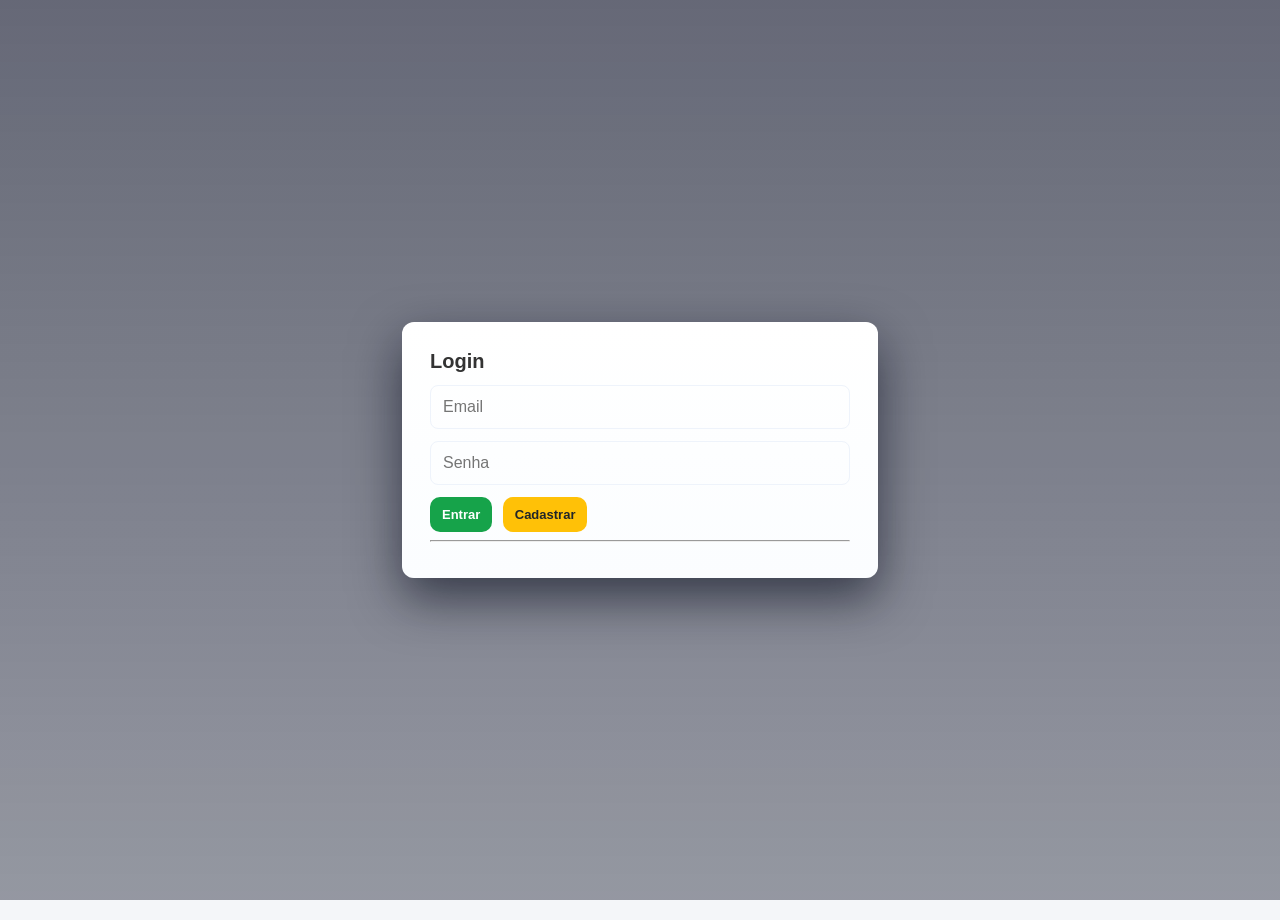
<file: index.html>
<!DOCTYPE html>
<html lang="pt-BR">
<head>
    <meta charset="UTF-8">
    <title>Sistema Multi-Serviços Comercial: Gestão de O.S.</title>
    <link rel="stylesheet" href="prototipo.css">
    <link rel="stylesheet" href="prototipo.auth.css">
    <link rel="stylesheet" href="prototipo.theme.css">

</head>
<body>
    <!-- Profile area and Login modal -->
    <div id="profile-area" style="position:fixed; right:20px; top:12px; z-index:1000;">
        <button id="profile-btn" class="btn btn-primary" style="display:none">Perfil</button>
        <div id="profile-menu" class="profile-menu" style="display:none"></div>
    </div>
    <input id="profile-photo-input" type="file" accept="image/*" style="display:none">

    <div id="login-modal" class="login-modal" style="display:none">
        <div class="login-box">
            <h3>Login</h3>
            <div id="login-error" style="color:#c00; display:none"></div>
            <input id="login-email" type="email" placeholder="Email" class="editable"><br>
            <input id="login-password" type="password" placeholder="Senha" class="editable"><br>
            <button id="login-btn" class="btn btn-success">Entrar</button>
            <button id="show-register" class="btn btn-warning">Cadastrar</button>
            <hr>
            <div id="register-form" style="display:none">
                <h4>Cadastro</h4>
                <input id="reg-name" type="text" placeholder="Nome" class="editable"><br>
                <input id="reg-email" type="email" placeholder="Email" class="editable"><br>
                <input id="reg-password" type="password" placeholder="Senha" class="editable"><br>
                    <label for="reg-photo" style="font-size:13px; color:#555; display:block; margin:8px 0 4px;">Foto de perfil (opcional):</label>
                    <input id="reg-photo" type="file" accept="image/*" class="editable" style="padding:10px;">
                    <button id="register-btn" class="btn btn-primary">Criar Conta</button>
                    <button id="cancel-register" class="btn btn-danger">Cancelar</button>
                </div>
        </div>
    </div>

    <!-- Admin Panel (visible to admin users) -->
    <div id="admin-panel" style="display:none; position:fixed; inset:0; align-items:center; justify-content:center; z-index:2200; background: rgba(0,0,0,0.5);">
        <div style="background:#fff; padding:20px; border-radius:8px; width:720px; max-height:80vh; overflow:auto;">
            <h3>Admin Panel</h3>
            <div style="display:flex; align-items:center; gap:8px;">
                <label style="font-weight:bold">Resetar próximo número de O.S. para:</label>
                <input id="admin-reset-input" type="number" min="1" value="1" class="editable" style="width:120px; display:inline-block;">
                <button id="admin-reset-btn" class="btn btn-danger" onclick="adminResetCounter()">Resetar</button>
            </div>
            <hr>
            <h4>Usuários</h4>
            <div id="admin-users-list"></div>
            <hr>
            <h4>Ordens de Serviço</h4>
            <div id="admin-os-list"></div>
            <div style="text-align:right; margin-top:12px;">
                <button id="admin-close-btn" class="btn btn-primary" onclick="closeAdminPanel()">Fechar</button>
            </div>
        </div>
    </div>

    <div id="app-root">
    <div class="abas-navegacao">
        <button class="aba-btn ativa" id="btn-aba-painel" onclick="alternarAba('painel')">📋 Painel de Histórico</button>
        <button class="aba-btn" id="btn-aba-nova" onclick="alternarAba('nova')">➕ Criar Nova O.S. (<span id="proximo-numero-aba">1</span>)</button>
    </div>

    <div id="tela-painel" class="tela ativa">
        <h2>Histórico de Ordens de Serviço</h2>
        
        <div class="barra-filtros">
            <input type="text" id="filtro-busca-texto" class="campo-busca" placeholder="🔍 Digite o nome do cliente, CPF/CNPJ ou o número da O.S. para filtrar na hora..." oninput="filtrarTabelaPainel()">
            
            <div class="grupo-filtros">
                <span style="font-size:13px; font-weight:bold; color:#555;">Status:</span>
                <button class="filtro-btn ativo" data-tipo="status" data-valor="Todos" onclick="definirFiltro(this)">Todos</button>
                <button class="filtro-btn" data-tipo="status" data-valor="Orçamento" onclick="definirFiltro(this)">📝 Orçamentos</button>
                <button class="filtro-btn" data-tipo="status" data-valor="Aberta" onclick="definirFiltro(this)">⚠️ Abertas</button>
                <button class="filtro-btn" data-tipo="status" data-valor="Concluída" onclick="definirFiltro(this)">✅ Concluídas</button>
                <button class="filtro-btn" data-tipo="status" data-valor="Cancelada" onclick="definirFiltro(this)">🚫 Canceladas</button>
                
                <span style="font-size:13px; font-weight:bold; color:#555; margin-left:15px;">Categoria:</span>
                <button class="filtro-btn ativo" data-tipo="categoria" data-valor="Todas" onclick="definirFiltro(this)">Todas</button>
                <button class="filtro-btn" data-tipo="categoria" data-valor="Instalação" onclick="definirFiltro(this)">🛠️ Instalação</button>
                <button class="filtro-btn" data-tipo="categoria" data-valor="Montagem" onclick="definirFiltro(this)">📦 Montagem</button>
                <button class="filtro-btn" data-tipo="categoria" data-valor="Manutenção" onclick="definirFiltro(this)">🔄 Manutenção</button>
                <button class="filtro-btn" data-tipo="categoria" data-valor="Reparo" onclick="definirFiltro(this)">🩹 Reparo</button>
            </div>
        </div>

        <table class="tabela-painel">
            <thead>
                <tr>
                    <th style="width: 70px;">Nº O.S.</th>
                    <th style="width: 110px;">Categoria</th>
                    <th>Cliente / Documento</th>
                    <th>Descrição / Equipamento</th>
                    <th style="width: 130px;">Financeiro</th>
                    <th style="width: 90px;">Status</th>
                    <th style="width: 180px;" class="col-acao">Ações</th>
                </tr>
            </thead>
            <tbody id="corpo-tabela-painel"></tbody>
        </table>
    </div>

    <div id="tela-nova-os" class="tela">
        
        <div class="box-status-os" id="bloco-status-gerenciamento" style="display: none;">
            <div>
                <strong>Status Geral:</strong>
                <select id="form-status-atualizador" style="padding: 6px; font-weight: bold; border-radius: 4px;">
                    <option value="Orçamento">📝 Orçamento / Proposta</option>
                    <option value="Aberta">⚠️ Aberta / Em Andamento</option>
                    <option value="Concluída">✅ Concluída / Entregue</option>
                    <option value="Cancelada">🚫 Cancelada</option>
                </select>
            </div>
            <div>
                <strong>Cobrança:</strong>
                <select id="form-cobranca-atualizador" style="padding: 6px; font-weight: bold; border-radius: 4px;">
                    <option value="Aguardando Pagamento">❌ Aguardando Pagamento</option>
                    <option value="Pago">💰 Pago / Liquidado</option>
                </select>
            </div>
            <button class="btn btn-success" style="padding: 6px 12px;" onclick="salvarStatusAtualizado()">🔄 Atualizar O.S.</button>
            <button class="btn btn-primary" style="padding: 6px 12px; display:none;" id="btn-converter-orcamento" onclick="converterOrcamentoEmOS()">✅ Converter em O.S.</button>
            <button class="btn btn-whatsapp" style="padding: 6px 12px; margin-left: auto;" onclick="enviarWhatsAppOS()">💬 Enviar por WhatsApp</button>
        </div>

        <div class="rodape-impressao-f1">
            Ordem de Serviço Nº <span class="espelho-os-num">1</span> | Página 1 de 2
        </div>

        <div class="header-os">
            <div class="header-logo-area">
                <h2><input type="text" id="cfg-nome-empresa" class="editable empresa-titulo-input" value="EMPRESA DE PRESTAÇÃO DE SERVIÇOS E MANUTENÇÃO"></h2>
                <p style="margin: 0;"><input type="text" id="cfg-infos-empresa" class="editable empresa-subtitulo-input" value="Reparos, Montagens e Instalações Gerais | Contato: (00) 00000-0000"></p>
            </div>
            <div class="header-info-area">
                <h3>ORDEM DE SERVIÇO</h3>
                <div class="box-numero-os">
                    <h2>Nº <span id="os-numero-atual">1</span></h2>
                </div>
                <div class="paginacao-topo-f1">Documento Técnico</div>
            </div>
        </div>

        <div class="titulo-secao">1. Classificação e Prazo</div>
        <div class="grid-2">
            <div>
                <strong>Tipo de Serviço Principal:</strong><br>
                <select id="form-tipo-servico" class="editable" style="width: 100%; margin-top: 5px;" onchange="atualizarTermoGarantiaDinamico()">
                    <option value="Instalação">🛠️ Instalação (Primeiro funcionamento)</option>
                    <option value="Montagem">📦 Montagem (Agrupamento de peças)</option>
                    <option value="Manutenção">🔄 Manutenção (Preventiva / Inspeção)</option>
                    <option value="Reparo">🩹 Reparo (Correção de defeito / Conserto)</option>
                </select>
            </div>
            <div>
                <strong>Prazo de Entrega / Execução:</strong><br>
                <input type="text" id="form-prazo" class="editable" value="A combinar" style="margin-top: 5px;">
            </div>
        </div>

        <div class="titulo-secao">2. Dados do Cliente e Contato</div>
        <div class="grid-custom-cliente">
            <div><strong>Cliente / Empresa Solicitante:</strong><br><input type="text" id="form-cliente" class="editable" placeholder="Nome completo / Razão Social" oninput="espelharDadosSegundaFolha()"></div>
            <div><strong>CPF / CNPJ:</strong><br><input type="text" id="form-documento" class="editable" placeholder="000.000.000-00"></div>
            <div><strong>WhatsApp / Telefone:</strong><br><input type="text" id="form-celular" class="editable" placeholder="(00) 99999-0000"></div>
        </div>
        
        <div id="bloco-endereco-original" style="margin-top: 10px;">
            <strong>Endereço da Execução:</strong><br><input type="text" id="form-endereco" class="editable" placeholder="Rua, Número, Bairro, Cidade" oninput="espelharDadosSegundaFolha()">
        </div>

        <div class="titulo-secao">3. Identificação do Equipamento / Objeto</div>
        <div class="grid-2">
            <div><strong>Equipamento / Marca / Modelo:</strong><br><input type="text" id="form-equip-modelo" class="editable" placeholder="Ex: Ar Condicionado Split Philco 12000 BTUs"></div>
            <div><strong>Número de Série / Identificador único:</strong><br><input type="text" id="form-equip-serie" class="editable" placeholder="Ex: N/S: 458712953-A"></div>
        </div>

        <div class="titulo-secao">4. Descrição Detalhada do Trabalho Solicitado</div>
        <textarea id="form-escopo" class="editable" style="width: 100%; height: 60px; resize: none;" placeholder="Descreva aqui o problema relatado ou o escopo livre..."></textarea>

        <div class="titulo-secao">5. Detalhamento Técnico e Valores</div>
        <button class="btn btn-primary btn-sm btn-acao-tabela" id="btn-adicionar-item-tabela" onclick="adicionarLinhaItem('', 1, 0)" style="margin-bottom: 10px;">➕ Adicionar Item (Serviço ou Material)</button>
        
        <table class="tabela-itens" id="tabela-financeira">
            <thead>
                <tr>
                    <th>Descrição do Serviço Prestado ou Material Aplicado</th>
                    <th style="width: 80px;" class="text-right">Qtd</th>
                    <th style="width: 130px;" class="text-right">Val. Unitário (R$)</th>
                    <th style="width: 130px;" class="text-right">Subtotal (R$)</th>
                    <th style="width: 50px;" class="col-acao btn-acao-tabela">Ação</th>
                </tr>
            </thead>
            <tbody id="corpo-tabela-itens"></tbody>
            <tfoot>
                <tr>
                    <td colspan="3" class="text-right" style="font-weight: bold;">Forma de Pagamento Combinada:</td>
                    <td colspan="2">
                        <select id="form-forma-pagamento" class="editable" style="font-weight: bold; width: 100%;" onchange="espelharDadosSegundaFolha(); atualizarStatusFormaPagamento();">
                            <option value="Pix">❖ Pix</option>
                            <option value="Dinheiro">💵 Dinheiro</option>
                            <option value="Cartão de Crédito">💳 Cartão de Crédito</option>
                            <option value="Cartão de Débito">💳 Cartão de Débito</option>
                            <option value="Boleto Bancário">📄 Boleto Bancário</option>
                        </select>
                    </td>
                </tr>
                <tr class="linha-total">
                    <td colspan="3" class="text-right">VALOR TOTAL DA O.S.:</td>
                    <td class="text-right" id="txt-valor-total" style="color: #0056b3;">R$ 0,00</td>
                    <td class="col-acao btn-acao-tabela"></td>
                </tr>
            </tfoot>
        </table>

        <div class="bloco-comprovante-pagamento" id="bloco-comprovante">
            <h3>📎 Comprovante de Pagamento</h3>
            <div class="info-bloqueio" id="info-bloqueio-pix-boleto">
                ⚠️ Para Pix ou Boleto, é necessário anexar o comprovante de pagamento para que o status seja alterado automaticamente para "Pago".
            </div>
            <div class="area-upload-comprovante" id="area-upload-comprovante" onclick="document.getElementById('input-comprovante').click();">
                <div class="upload-info">
                    <strong>📤 Clique ou arraste um arquivo aqui</strong>
                    <span>Formatos aceitos: PDF, JPG, PNG<br>Tamanho máximo: 5MB</span>
                </div>
                <input type="file" id="input-comprovante" accept=".pdf,.jpg,.jpeg,.png" onchange="anexarComprovante(event)">
            </div>
            <div class="comprovante-anexado" id="comprovante-anexado">
                <div class="comprovante-info">
                    <span class="comprovante-nome" id="comprovante-nome">Comprovante anexado</span>
                    <span class="comprovante-tamanho" id="comprovante-tamanho"></span>
                </div>
                <button class="btn btn-primary btn-comprovante" onclick="visualizarComprovante()">👁️ Visualizar</button>
                <button class="btn btn-danger btn-comprovante" onclick="removerComprovante()">🗑️ Remover</button>
            </div>
        </div>

        <div class="rodape-impressao-f2">
            <div style="display: flex; justify-content: space-between;">
                <span>O.S. Nº <span class="espelho-os-num">1</span> - Conteúdo vinculado à folha técnica anterior.</span>
                <span>Página 2 de 2</span>
            </div>
        </div>

        <div class="bloco-fechamento-os">
            <div class="cabecalho-segunda-via">
                <table class="tabela-infos-f2">
                    <tr>
                        <td style="font-weight: bold; text-transform: uppercase;">DOCUMENTO VINCULADO: ANEXO DE ENCERRAMENTO</td>
                        <td style="text-align: right; font-weight: bold; color: #0056b3;">ORDEM DE SERVIÇO Nº <span class="espelho-os-num">1</span></td>
                    </tr>
                    <tr>
                        <td style="color: #555;">Cliente: <span id="espelho-cliente" style="font-weight: bold; color: #111;">...</span></td>
                        <td style="text-align: right; color: #555;">Página 2 de 2</td>
                    </tr>
                    <tr>
                        <td colspan="2" style="color: #555; font-size: 11px !important; padding-top: 5px !important; border-top: 1px dotted #ddd !important;">
                            Valor de Validação: <span id="espelho-valor" style="font-weight: bold; color:#0056b3;">R$ 0,00</span> via <span id="espelho-pagamento" style="font-weight: bold;">Pix</span>
                        </td>
                    </tr>
                </table>
            </div>

            <div class="titulo-secao">6. Termos de Encerramento e Garantia Legal</div>
            <div class="termo-garantia-texto" id="bloco-texto-garantia"></div>

            <p style="font-size: 11px; color:#444; margin-top: 20px; text-align: justify; font-weight: bold; line-height: 1.4;">
                ⚠️ DECLARAÇÃO DE CONVENÇÃO: Ao assinar abaixo, o cliente confirma estar ciente e de pleno acordo com todas as especificações técnicas, quantitativos e valores descritos na folha anterior (Página 1) vinculada diretamente a este Termo de Encerramento sob o número identificador O.S. Nº <span class="espelho-os-num">1</span>.
            </p>

            <div class="assinaturas">
                <div class="bloco-assinatura">Assinatura do Cliente / Responsável</div>
                <div class="bloco-assinatura">Assinatura do Técnico / Prestador</div>
            </div>
        </div>

        <div id="container-canhoto-avulso">
            <div class="linha-serrilhada">
                <span>✂️ COMPROVANTE DE ENTREGA DA O.S. (VIA AVULSA) ✂️</span>
            </div>
            <div class="canhoto-recortavel">
                <div style="display:flex; justify-content:space-between; align-items:center;">
                    <div>
                        <h3 style="margin:0 0 5px 0; color:#0056b3;">RECIBO DE PROTOCOLO E ENTREGA - O.S. Nº <span id="canhoto-numero">0</span></h3>
                        <small>Cliente / Solicitante: <span id="canhoto-cliente">...</span></small><br>
                        <small>Equipamento / Modelo: <span id="canhoto-equip">...</span></small><br>
                        <small style="font-weight: bold; color: #555;">Endereço da Execução: <span id="canhoto-endereco" style="color: #222;">...</span></small>
                    </div>
                    <div style="text-align:right;">
                        <strong>Valor Total: <span id="canhoto-valor">R$ 0,00</span></strong><br>
                        <small>Pagamento via: <span id="canhoto-pagamento">...</span></small>
                    </div>
                </div>
                <p style="margin:20px 0 35px 0; font-size:12px; text-align:justify; color:#333; line-height:1.4;">
                    Declaro para os devidos fins de direito que os serviços listados nesta Ordem de Serviço foram plenamente executados, testados na minha presença e entregues em perfeito estado de funcionamento e conservação nesta data.
                </p>
                <div style="display:flex; justify-content:space-between; margin-top:30px;">
                    <div style="width:45%; border-top:1px solid #666; text-align:center; padding-top:5px; font-size:11px;">Data de Recebimento</div>
                    <div style="width:45%; border-top:1px solid #666; text-align:center; padding-top:5px; font-size:11px;">Assinatura do Responsável</div>
                </div>
            </div>
        </div>

        <div class="botoes-formulario" style="margin-top: 35px; display: flex; gap: 10px;">
            <button class="btn btn-success" id="btn-salvar-os" onclick="salvarNovaOS()">💾 Salvar e Finalizar O.S.</button>
            <button class="btn btn-info" id="btn-salvar-orcamento" style="background:#17a2b8; color:white;" onclick="salvarNovaOrcamento()">📝 Salvar como Orçamento</button>
            <button class="btn btn-primary" onclick="imprimirDocumentoCompleto()">🖨️ Imprimir O.S. Completa</button>
            <button class="btn btn-warning" id="btn-imprimir-canhoto-apenas" style="background:#198754; color:white; display:none;" onclick="imprimirApenasCanhoto()">🎫 Imprimir Apenas Canhoto</button>
            <button class="btn btn-primary" id="btn-save-edits" style="display:none;" onclick="salvarAlteracoesOS()">💾 Salvar Alterações</button>
            <button class="btn btn-danger" onclick="alternarAba('painel')">Voltar ao Painel</button>
        </div>
    </div>

    </div>
    <script src="prototipo.js"></script>
    <script src="prototipo.auth.js"></script>

</body>
</html>
</file>
<file: prototipo.css>
body { font-family: 'Segoe UI', Arial, sans-serif; margin: 20px; color: #333; background-color: #f4f6f9; }

/* Navegação por Abas */
.abas-navegacao { max-width: 950px; margin: 0 auto 15px auto; display: flex; gap: 10px; }
.aba-btn { padding: 12px 20px; border: none; background: #ddd; cursor: pointer; font-weight: bold; border-radius: 5px 5px 0 0; font-size: 14px; }
.aba-btn.ativa { background: #0056b3; color: white; }

/* Painel de Controle de Telas */
.tela { display: none; max-width: 950px; margin: 0 auto; background: #fff; padding: 30px; border-radius: 8px; box-shadow: 0 4px 10px rgba(0,0,0,0.05); border: 1px solid #e0e0e0; box-sizing: border-box; }
.tela.ativa { display: block; }

/* Área de Filtros e Busca */
.barra-filtros { background: #f8f9fa; padding: 15px; border-radius: 6px; border: 1px solid #e0e0e0; margin-bottom: 20px; }
.campo-busca { width: 100%; padding: 10px; font-size: 14px; border: 1px solid #ccc; border-radius: 4px; box-sizing: border-box; margin-bottom: 10px; }
.grupo-filtros { display: flex; flex-wrap: wrap; gap: 8px; align-items: center; }
.filtro-btn { padding: 6px 12px; font-size: 12px; border: 1px solid #ccc; background: #fff; border-radius: 4px; cursor: pointer; font-weight: bold; }
.filtro-btn.ativo { background: #0056b3; color: white; border-color: #0056b3; }

/* Estilos do Painel/Dashboard */
.tabela-painel { width: 100%; border-collapse: collapse; margin-top: 15px; }
.tabela-painel th, .tabela-painel td { padding: 12px; border: 1px solid #e0e0e0; text-align: left; font-size: 14px; }
.tabela-painel th { background: #f8f9fa; }
.status-badge { padding: 4px 8px; border-radius: 4px; font-size: 11px; font-weight: bold; text-transform: uppercase; }
.status-aberta { background: #fff3cd; color: #856404; }
.status-concluida { background: #d4edda; color: #155724; }
.status-cancelada { background: #f8d7da; color: #721c24; }
.status-orcamento { background: #e7d4f5; color: #5a3d7a; }

.financeiro-badge { padding: 2px 6px; border-radius: 4px; font-size: 11px; font-weight: bold; margin-top: 4px; display: inline-block; }
.fin-pago { background: #d4edda; color: #155724; border: 1px solid #c3e6cb; }
.fin-pendente { background: #f8d7da; color: #721c24; border: 1px solid #f5c6cb; }

.cat-badge { padding: 3px 6px; border-radius: 3px; font-size: 11px; font-weight: bold; background: #e2e3e5; color: #383d41; }

/* NOVO DESIGN DO CABEÇALHO DA O.S. (MAIS APRESENTÁVEL) */
.header-os { 
    display: flex; 
    justify-content: space-between; 
    align-items: center; 
    border-bottom: 2px solid #0056b3; 
    padding-bottom: 20px; 
    margin-bottom: 25px; 
    gap: 20px;
}
.header-logo-area {
    flex: 1;
}
.header-logo-area h2 {
    margin: 0 0 6px 0;
}
.empresa-titulo-input {
    font-size: 20px !important;
    font-weight: 800 !important;
    color: #111;
    letter-spacing: -0.5px;
    text-transform: uppercase;
}
.empresa-subtitulo-input {
    font-size: 13px !important; 
    color: #555 !important;
    font-weight: 500;
}
.header-info-area {
    text-align: right;
    min-width: 240px;
}
.header-info-area h3 {
    margin: 0 0 8px 0;
    font-size: 13px;
    letter-spacing: 1px;
    color: #666;
    font-weight: 700;
}
.box-numero-os {
    background-color: #f8f9fa;
    border: 1px solid #e0e0e0;
    padding: 8px 16px;
    border-radius: 6px;
    display: inline-block;
}
.box-numero-os h2 {
    margin: 0;
    font-size: 22px;
    color: #0056b3;
    font-weight: 700;
}

/* Estilos dos Inputs Editáveis */
.editable { border: 1px dashed #bbb; padding: 6px; font-family: inherit; font-size: inherit; width: 95%; box-sizing: border-box; border-radius: 4px; background: transparent; }
.editable:focus { border: 1px solid #0056b3; outline: none; background: #fff; }
.editable:disabled { border: none; background: transparent; color: #333; cursor: default; opacity: 1; }

.titulo-secao { background: #eef2f7; padding: 6px 12px; font-size: 13px; font-weight: bold; text-transform: uppercase; margin-top: 20px; margin-bottom: 12px; border-left: 5px solid #0056b3; }
.grid-2 { display: grid; grid-template-columns: 1fr 1fr; gap: 15px; }
.grid-custom-cliente { display: grid; grid-template-columns: 1.5fr 1fr 1fr; gap: 15px; }

.tabela-itens { width: 100%; border-collapse: collapse; margin-top: 10px; }
.tabela-itens th, .tabela-itens td { border: 1px solid #dee2e6; padding: 10px; text-align: left; }
.tabela-itens th { background: #f8f9fa; font-size: 13px; }
.text-right { text-align: right; }
.linha-total { font-size: 16px; font-weight: bold; background-color: #f8f9fa; }

/* Cabeçalhos controlados para Impressão */
.paginacao-topo-f1 { font-size: 11px; color: #888; font-weight: bold; margin-top: 4px; text-transform: uppercase; }

/* CABEÇALHO DA PÁGINA 2 */
.cabecalho-segunda-via { display: none; border-bottom: 1px solid #bbb; padding-bottom: 10px; margin-bottom: 25px; font-size: 12px; color: #333; }
.tabela-infos-f2 { width: 100%; border-collapse: collapse; }
.tabela-infos-f2 td { border: none !important; padding: 3px 0 !important; font-size: 12px !important; }

/* Elementos Ocultados por Padrão na Tela */
.rodape-impressao-f1, .rodape-impressao-f2 { display: none; }

.bloco-fechamento-os { margin-top: 20px; }
.termo-garantia-texto { font-size: 12.5px; color: #333; line-height: 1.6; text-align: justify; margin-top: 8px; background: #fdfdfd; }
.assinaturas { display: flex; justify-content: space-between; margin-top: 60px; margin-bottom: 20px; }
.bloco-assinatura { width: 45%; text-align: center; border-top: 1px solid #333; padding-top: 8px; font-size: 12px; font-weight: bold; }

/* Bloco do Canhoto Avulso */
#container-canhoto-avulso { display: none; margin-top: 25px; }
.linha-serrilhada { border-top: 2px dashed #999; margin: 15px 0; text-align: center; position: relative; }
.linha-serrilhada span { position: absolute; top: -10px; background: #fff; padding: 0 10px; font-size: 11px; color: #666; font-weight: bold; text-transform: uppercase; left: 50%; transform: translateX(-50%); }
.canhoto-recortavel { border: 2px dashed #333; padding: 20px; background: #fafafa; border-radius: 4px; }

/* Botões */
.btn { padding: 10px 15px; border: none; border-radius: 4px; cursor: pointer; font-weight: bold; font-size: 13px; }
.btn-primary { background: #0056b3; color: white; }
.btn-success { background: #28a745; color: white; }
.btn-danger { background: #dc3545; color: white; }
.btn-warning { background: #ffc107; color: #212529; }
.btn-whatsapp { background: #25D366; color: white; }
.btn-sm { padding: 5px 8px; font-size: 11px; margin-right: 4px; }

.box-status-os { background: #fff3cd; padding: 15px; border-radius: 6px; border: 1px solid #ffeeba; margin-bottom: 20px; display: flex; flex-wrap: wrap; align-items: center; gap: 15px; }

/* Estilos para Comprovante de Pagamento */
.bloco-comprovante-pagamento { background: #f0f7ff; padding: 20px; border-radius: 8px; border: 2px solid #0056b3; margin-top: 20px; margin-bottom: 20px; }
.bloco-comprovante-pagamento h3 { margin-top: 0; color: #0056b3; font-size: 16px; }
.area-upload-comprovante { border: 2px dashed #0056b3; border-radius: 6px; padding: 20px; text-align: center; background: #fff; margin-bottom: 15px; cursor: pointer; transition: all 0.3s ease; }
.area-upload-comprovante:hover { background: #f8f9fa; border-color: #003d82; }
.area-upload-comprovante.pronto { border-color: #28a745; background: #f0fff4; }
.area-upload-comprovante input[type="file"] { display: none; }
.upload-info { color: #666; font-size: 14px; line-height: 1.6; }
.upload-info strong { display: block; color: #0056b3; margin-bottom: 8px; }
.comprovante-anexado { background: #d4edda; border: 1px solid #c3e6cb; padding: 15px; border-radius: 6px; display: none; }
.comprovante-anexado.ativo { display: block; }
.comprovante-info { display: flex; justify-content: space-between; align-items: center; margin-bottom: 10px; }
.comprovante-nome { font-weight: bold; color: #155724; }
.comprovante-tamanho { font-size: 12px; color: #666; }
.btn-comprovante { padding: 8px 12px; margin: 2px; font-size: 12px; }
.info-bloqueio { background: #fff3cd; border: 1px solid #ffeeba; padding: 12px; border-radius: 4px; margin-bottom: 15px; font-size: 13px; color: #856404; display: none; }
.info-bloqueio.ativo { display: block; }

/* REGRAS CRUCIAIS PARA IMPRESSÃO */
@media print {
    @page { margin: 1.2cm 1.2cm 1.2cm 1.2cm; }
    body { margin: 0; background: white; color: #000; }
    .abas-navegacao, .botoes-formulario, .col-acao, .btn-sm, .btn-acao-tabela, .box-status-os, .barra-filtros, .bloco-comprovante-pagamento { display: none !important; }
    
    .header-os { border-bottom: 2px solid #000 !important; }
    .box-numero-os { border: 1px solid #000 !important; background-color: #fff !important; }
    .box-numero-os h2 { color: #000 !important; }

    body:not(.modo-impressao-canhoto) .rodape-impressao-f1,
    body:not(.modo-impressao-canhoto) .rodape-impressao-f2 {
        display: none !important;
    }

    /* FORÇA OS TERMOS E ASSINATURAS PARA A FOLHA 2 */
    body:not(.modo-impressao-canhoto) .bloco-fechamento-os { 
        page-break-before: always; 
        break-before: page; 
        margin-top: 0;
    }

    /* ATIVA O NOVO CABEÇALHO LIMPO NA FOLHA 2 */
    body:not(.modo-impressao-canhoto) .cabecalho-segunda-via {
        display: block !important;
    }

    /* Se estiver imprimindo APENAS o canhoto */
    body.modo-impressao-canhoto .header-os,
    body.modo-impressao-canhoto .titulo-secao,
    body.modo-impressao-canhoto .grid-2,
    body.modo-impressao-canhoto .grid-custom-cliente,
    body.modo-impressao-canhoto #bloco-endereco-original,
    body.modo-impressao-canhoto #form-escopo,
    body.modo-impressao-canhoto #tabela-financeira,
    body.modo-impressao-canhoto .bloco-fechamento-os,
    body.modo-impressao-canhoto .rodape-impressao-f1,
    body.modo-impressao-canhoto .rodape-impressao-f2,
    body.modo-impressao-canhoto .paginacao-topo-f1 { display: none !important; }

    body.modo-impressao-canhoto #container-canhoto-avulso { display: block !important; margin-top: 0 !important; }
    body:not(.modo-impressao-canhoto) #container-canhoto-avulso { display: none !important; }

    .tela { border: none; max-width: 100%; padding: 0; box-shadow: none; display: none; }
    #tela-nova-os { display: block !important; }
    
    .editable { border: none !important; padding: 0 !important; width: 100%; resize: none; color: #000 !important; opacity: 1 !important; }
    select.editable { appearance: none; -webkit-appearance: none; -moz-appearance: none; background: transparent; color: #000 !important; }
    .titulo-secao { background: #f0f0f0 !important; -webkit-print-color-adjust: exact; print-color-adjust: exact; }
}
</file>
<file: prototipo.auth.css>
/* Styles for login modal and profile dropdown */
#login-modal { position: fixed; inset: 0; display: flex; align-items: center; justify-content: center; background: rgba(0,0,0,0.5); z-index: 2000; }
.login-box { background: #fff; padding: 20px; border-radius: 8px; width: 320px; box-shadow: 0 6px 20px rgba(0,0,0,0.2); }
.login-box h3 { margin-top: 0; margin-bottom: 8px; }
.login-box input.editable { width: 100%; margin: 6px 0; padding: 8px; }
.login-box button { margin-right: 6px; margin-top: 6px; }

/* Profile area */
#profile-area { font-family: inherit; }
#profile-btn { border-radius: 20px; padding: 6px 12px; display: inline-flex; align-items: center; gap: 8px; }
.profile-avatar { width: 32px; height: 32px; border-radius: 50%; overflow: hidden; display: inline-flex; align-items: center; justify-content: center; background: #0f62fe; color: #fff; font-weight: 700; font-size: 14px; }
.profile-avatar.placeholder { background: #6b7280; }
.profile-avatar img { width: 100%; height: 100%; object-fit: cover; }
.profile-name { margin-left: 6px; font-size: 13px; font-weight: 700; }
.profile-menu { position: absolute; right: 0; top: 42px; background: #fff; border: 1px solid #ddd; padding: 12px; min-width: 220px; border-radius: 6px; box-shadow: 0 6px 18px rgba(0,0,0,0.12); }
.profile-menu p { margin: 6px 0; font-size: 14px; }
.profile-menu .logout-btn { width: 100%; margin-top: 8px; }

/* Small screens tweak */
@media (max-width: 480px) {
  .login-box { width: 90%; }
  .profile-menu { right: 10px; }
}
</file>
<file: prototipo.theme.css>
/* Theme improvements: variables, spacing, modern buttons, table cards */
:root{
  --bg:#f4f6f9; --surface:#ffffff; --muted:#6b7280; --accent:#0f62fe; --success:#16a34a; --danger:#dc3545; --card-shadow: 0 8px 24px rgba(16,24,40,0.08);
  --radius:8px; --glass: rgba(255,255,255,0.6);
}

html,body{height:100%;background:var(--bg);font-family:Inter,Segoe UI,Roboto,Arial,sans-serif;}

/* App container */
#app-root{padding:28px 20px 60px;}

/* Header / tabs */
.abas-navegacao{background:linear-gradient(180deg,rgba(255,255,255,0.6),transparent); padding:10px; border-radius:10px; align-items:center}
.aba-btn{background:transparent;border:1px solid transparent;color:var(--muted);transition:all .18s ease;box-shadow:none}
.aba-btn.ativa{background:var(--accent);color:#fff;border-color:transparent;box-shadow:0 6px 18px rgba(15,98,254,0.18)}

/* Carded screens */
.tela{padding:28px;border-radius:var(--radius);background:linear-gradient(180deg,var(--surface),#fbfdff);box-shadow:var(--card-shadow);}

/* Filters */
.barra-filtros{display:flex;flex-direction:column;gap:10px}
.campo-busca{padding:12px;border-radius:10px;border:1px solid #e6e9ee}
.filtro-btn{border-radius:8px;padding:8px 10px;border:1px solid #e6e9ee;background:#fff}
.filtro-btn.ativo{background:var(--accent);color:#fff;border-color:var(--accent)}

/* Table style as card */
.tabela-painel{width:100%;border-collapse:separate;border-spacing:0 10px}
.tabela-painel tr{background:var(--surface);border-radius:10px;box-shadow:var(--card-shadow);}
.tabela-painel th{background:transparent;text-transform:uppercase;font-size:12px;color:var(--muted);padding:12px}
.tabela-painel td{padding:14px;border:none}
.cat-badge{background:#eef2ff;color:#072f8a;padding:6px 8px;border-radius:999px}
.status-badge{padding:6px 10px;border-radius:999px;font-size:12px}
.status-aberta{background:#fff8e6;color:#7a5800}
.status-concluida{background:#e9f7ee;color:#0b6b39}
.status-orcamento{background:#f4edff;color:#5a3d7a}

/* Buttons */
.btn{transition:all .14s ease;border-radius:10px}
.btn-primary{background:var(--accent);color:#fff}
.btn-success{background:var(--success);color:#fff}
.btn-danger{background:var(--danger);color:#fff}
.btn-whatsapp{background:#25D366;color:#fff}
.btn:active{transform:translateY(1px)}

/* Input focus */
.editable:focus{box-shadow:0 6px 18px rgba(15,98,254,0.09);border:1px solid rgba(15,98,254,0.18);outline:none}

/* Tables inside cards */
.tabela-itens th, .tabela-itens td{border:1px solid #f0f3f7;padding:12px;border-radius:6px}

/* Profile area */
#profile-area{right:24px;top:16px}
#profile-btn{background:linear-gradient(90deg,var(--accent),#145bff);color:#fff;border:none;padding:8px 14px;border-radius:999px}
.profile-menu{right:0;top:44px}

/* Login screen */
#login-modal{align-items:center;justify-content:center;background:linear-gradient(180deg,rgba(6,10,31,0.6),rgba(6,10,31,0.4));}
.login-box{width:420px;padding:28px;border-radius:12px;background:linear-gradient(180deg,#ffffff, #fbfdff);box-shadow:0 20px 50px rgba(2,6,23,0.6)}
.login-box h3{font-size:20px;margin-bottom:6px}
.login-box input.editable{padding:12px;border-radius:8px;border:1px solid #eef3fb}
.login-box button{border-radius:10px;padding:10px 12px}
#login-error{background:#fff1f0;color:#9b1c1c;padding:8px;border-radius:8px;margin-bottom:8px;border:1px solid #fde2e2}

/* Responsive */
@media (max-width:800px){.login-box{width:92%}.grid-2{grid-template-columns:1fr}}
</file>
